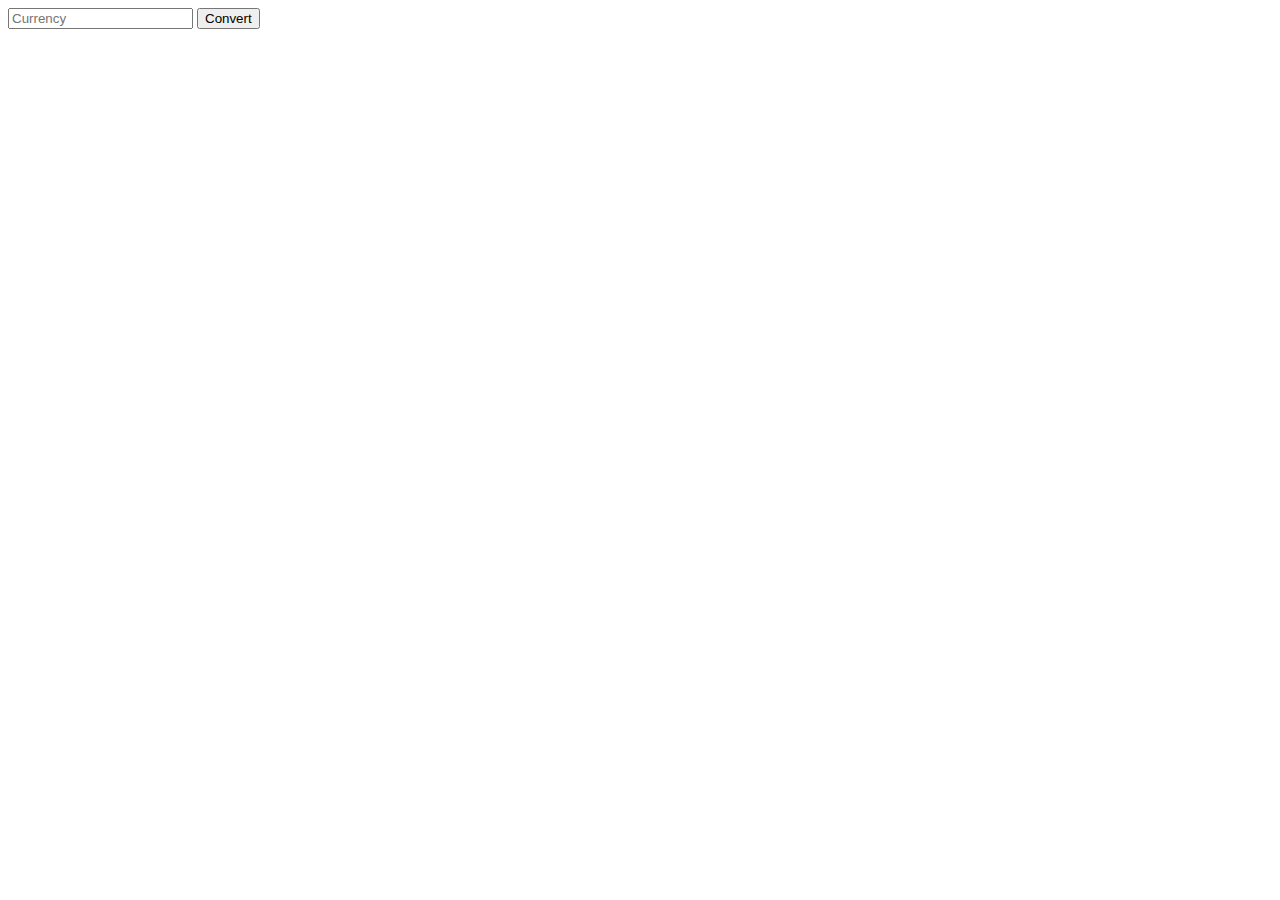
<file: JavaScript.html>
<!-- 1 Version
<!DOCTYPE html>
<html lang="en">
    <head>
        <title>Hello</title>
        <script>
            alert('Hello, world!');
        </script>
    </head>
    <body>
        <h1>Hello!</h1>
    </body>
</html>
-->

<!-- 2 Version: Events 
<!DOCTYPE html>
<html lang="en">
    <head>
        <title>Hello</title>
        <script>
            function hello() {
                alert('Hello, world!')
            }
        </script>
    </head>
    <body>
        <h1>Hello!</h1>
        <button onclick="hello()">Click Here</button>
    </body>
</html>
-->

<!-- Informacion
var age = 20;  #var: se usa para definir una variable globalmente
let counter = 1; #let: se usa para definir una variable que este limitado a un bloque actual, como una funcion o un bucle
const PI = 3,14; #const: es usa para definir una variable que no se podra cambiar
-->

<!-- 3 Version: Variables 
<!DOCTYPE html>
<html lang="en">
    <head>
        <title>Count</title>
        <script>
            let counter = 0;
            function count() {
                counter++;
                alert(counter);
            }
        </script>
    </head>
    <body>
        <h1>Hello!</h1>
        <button onclick="count()">Count</button>
    </body>
</html>
-->

<!-- 4 Version: querySelector
<!DOCTYPE html>
<html lang="en">
    <head>
        <title>Count</title>
        <script>
            function hello() {
                const header = document.querySelector('h1');
                if (header.innerHTML === 'Hello!') {
"===" sirve como una comparacion mas fuerte entre 2 items, tambien chechea que los objetos sean del mismo tipo
                    header.innerHTML = 'Goodbye!';
                }
                else {
                    header.innerHTML = 'Hello!';
                }
            }
        </script>
    </head>
    <body>
        <h1>Hello!</h1>
        <button onclick="hello()">Click Here</button>
    </body>
</html>
-->

<!-- 5 Version: DOM Manipulation
<!DOCTYPE html>
<html lang="en">
    <head>
        <title>Count</title>
        <script>
            let counter = 0;
            function count() {
                counter++;
                document.querySelector('h1').innerHTML = counter;
                
                if (counter % 10 === 0) {
                    alert(`Count is now ${counter}`)
                }
            }
        </script>
El if de arriba sirve para que cada vez que el contador llegue a un multiplo de 10, me avise
    </head>
    <body>
        <h1>0</h1>
        <button onclick="count()">Count</button>
    </body>
</html>
Esta version hace lo mismo que la version 3 solo que en vez de que te diga un numero cada ves que clickeas, esta vez se va sumando 1 al 0 que esta en cima del boton
-->

<!-- 6 Version
<!DOCTYPE html>
<html lang="en">
    <head>
        <title>Count</title>
        <script>
            let counter = 0;
            function count() {
                counter++;
                document.querySelector('h1').innerHTML = counter;
                
                if (counter % 10 === 0) {
                    alert(`Count is now ${counter}`)
                }
            }
            document.addEventListener('DOMContentLoaded', function() {
                document.querySelector('button').onclick = count;
            });
        </script>
    </head>
    <body>
        <h1>0</h1>
        <button onclick="count()">Count</button>
    </body>
</html>
-->

<!-- 7 Version 
<!DOCTYPE html>
<html lang="en">
    <head>
        <title>Count</title>
        <script src="Java Index.js"></script>
Lo que esta dentro de este script trae informacion de Java Index.js
    </head>
    <body>
        <h1>0</h1>
        <button>Count</button>
    </body>
</html>
-->

<!-- 8 Version
<!DOCTYPE html>
<html lang="en">
    <head>
        <title>Hello</title>
        <script>
            document.addEventListener('DOMContentLoaded', function() {
                document.querySelector('form').onsubmit = function() {
                    const name = document.querySelector('#name').value;
                    alert(`Hello, ${name}`);
                };
            });
        </script>
Por alguna razon hay que usar ` ` para alert (se encuentra arriba del tab) 
    </head>
    <body>
        <form>
            <input autofocus id="name" placeholder="Name" type="text">
            <input type="submit">
        </form>
    </body>
</html>
-->

<!-- 9 Version
<!DOCTYPE html>
<html lang="en">
    <head>
        <title>Colors</title>
        <script>
            document.addEventListener('DOMContentLoaded', function() {
                document.querySelectorAll('button').forEach(function(button) {
                    button.onclick = function() {
                        document.querySelector("#hello").style.color = button.dataset.color;
                    }
                });
            });
        </script>
    </head>
    <body>
        <h1 id="hello">Hello</h1>
        <button data-color="red">Red</button>
        <button data-color="blue">Blue</button>
        <button data-color="green">Green</button>
    </body>
</html>
-->
<!-- style.SOMETHING sirve para cambiar el estilo de un elemento
        data-SOMETHING se usa para asignar un dato a un elemento HTML
        querySelectorAll sirve para obtener una lista de nodos con todos los elementos (crea una base para cada elemento) 
        forEach agarra otra funcion y aplica esa funcion en cada elemento de una lista
-->

<!-- 10 Version: Arrow Functions 
<!DOCTYPE html>
<html lang="en">
    <head>
        <title>Arrow</title>
        <script>
            document.addEventListener('DOMContentLoaded', function() {
                document.querySelectorAll('button').forEach(function(button) {
                    button.onclick = () => {
                        document.querySelector("#hello").style.color = button.dataset.color;
                    }
                });
            });
            count = () => {
                counter++;
                document.querySelector('h1').innerHTML = counter;
                
                if (counter % 10 === 0) {
                    alert(`Count is now ${counter}`)
                }
            }
        </script>
    </head>
    <body>
        <h1 id="hello">Hello</h1>
        <button data-color="red">Red</button>
        <button data-color="blue">Blue</button>
        <button data-color="green">Green</button>
    </body>
</html>
-->

<!-- 11 Version 
<!DOCTYPE html>
<html lang="en">
    <head>
        <title>Colors</title>
        <script>
            document.addEventListener('DOMContentLoaded', function() {
                document.querySelector('select').onchange = function() {
                    document.querySelector('#hello').style.color = this.value;
                }
            });
        </script>
    </head>
    <body>
        <h1 id="hello">Hello</h1>
        <select>
            <option value="black">Black</option>
            <option value="red">Red</option>
            <option value="blue">Blue</option>
            <option value="green">Green</option>
        </select>
    </body>
</html>
-->

<!-- 12 Version: TODO List 
<!DOCTYPE html>
<html lang="en">
    <head>
        <title>Tasks</title>
        <script src="Tasks.js"></script>
    </head>
    <body>
        <h1>Tasks</h1>
        <ul id="tasks"></ul>
        <form>
            <input id="task" placeholder = "New Task" type="text">
            <input id="submit" type="submit">
        </form>
    </body>
</html>
-->

<!-- 13 Version: Intervals 
<!DOCTYPE html>
<html lang="en">
    <head>
        <title>Count</title>
        <script>
            let counter = 0;
            function count() {
                counter++;
                document.querySelector('h1').innerHTML = counter;
            }
            document.addEventListener('DOMContentLoaded', function() {
                document.querySelector('button').onclick = count;
                setInterval(count, 1000);
            });
            document.addEventListener('DOMContentLoaded', function() {
                document.querySelector('button').onclick = count;
            });
        </script>
    </head>
    <body>
        <h1>0</h1>
        <button onclick="count()">Count</button>
    </body>
</html>
-->

<!-- 14 Version: Local Storage 
<!DOCTYPE html>
<html lang="en">
    <head>
        <title>Count</title>
        <script>
            // Check if there is already a value in local storage
            if (!localStorage.getItem('counter')) {
                // If not, set the counter to 0 in local storage
                localStorage.setItem('counter', 0);
            }
            function count() {
                // Retrieve counter value from local storage
                let counter = localStorage.getItem('counter');
                // update counter
                counter++;
                document.querySelector('h1').innerHTML = counter;
                // Store counter in local storage
                localStorage.setItem('counter', counter);
            }
            document.addEventListener('DOMContentLoaded', function() {
                // Set heading to the current value inside local storage
                document.querySelector('h1').innerHTML = localStorage.getItem('counter');
                document.querySelector('button').onclick = count;
            });
        </script>
    </head>
    <body>
        <h1>0</h1>
        <button onclick="count()">Count</button>
    </body>
</html>
-->
<!-- 
    localStorage.getItem(key): Esta funcion busca por una entrada al local storage usando una llave, y devuelta el valor asociado a la llave
    localStorage.setItem(key, value): Esta funcion establece una entrada en el almacenamiento local, asociando la clave con un nuevo valor
-->

<!-- 15 Version: APIs: JavaScript Objects 
let person = {
    first: 'Harry',
    last: 'Potter'
};

{
    "origin": {
        "city": "New York",
        "code": "JFK"
    },
    "destination": {
        "city": "London",
        "code": "LHR"
    };
    "duration": 415
}
-->

<!-- 16 Version: APIs: Currency Exchange 
<!DOCTYPE html>
<html lang="en">
    <head>
        <title>Currency Exchange</title>
        <script src="Currency.js"></script>
    </head>
    <body></body>
</html>
-->

<!-- 17 Version -->
<!DOCTYPE html>
<html lang="en">
    <head>
        <title>Currency Exchange</title>
        <script src="Currency.js"></script>
    </head>
    <body>
        <form>
            <input id="currency" placeholder="Currency" type="text">
            <input type="submit" value="Convert">
        </form>
        <div id="result"></div>
    </body>
</html>
</file>
